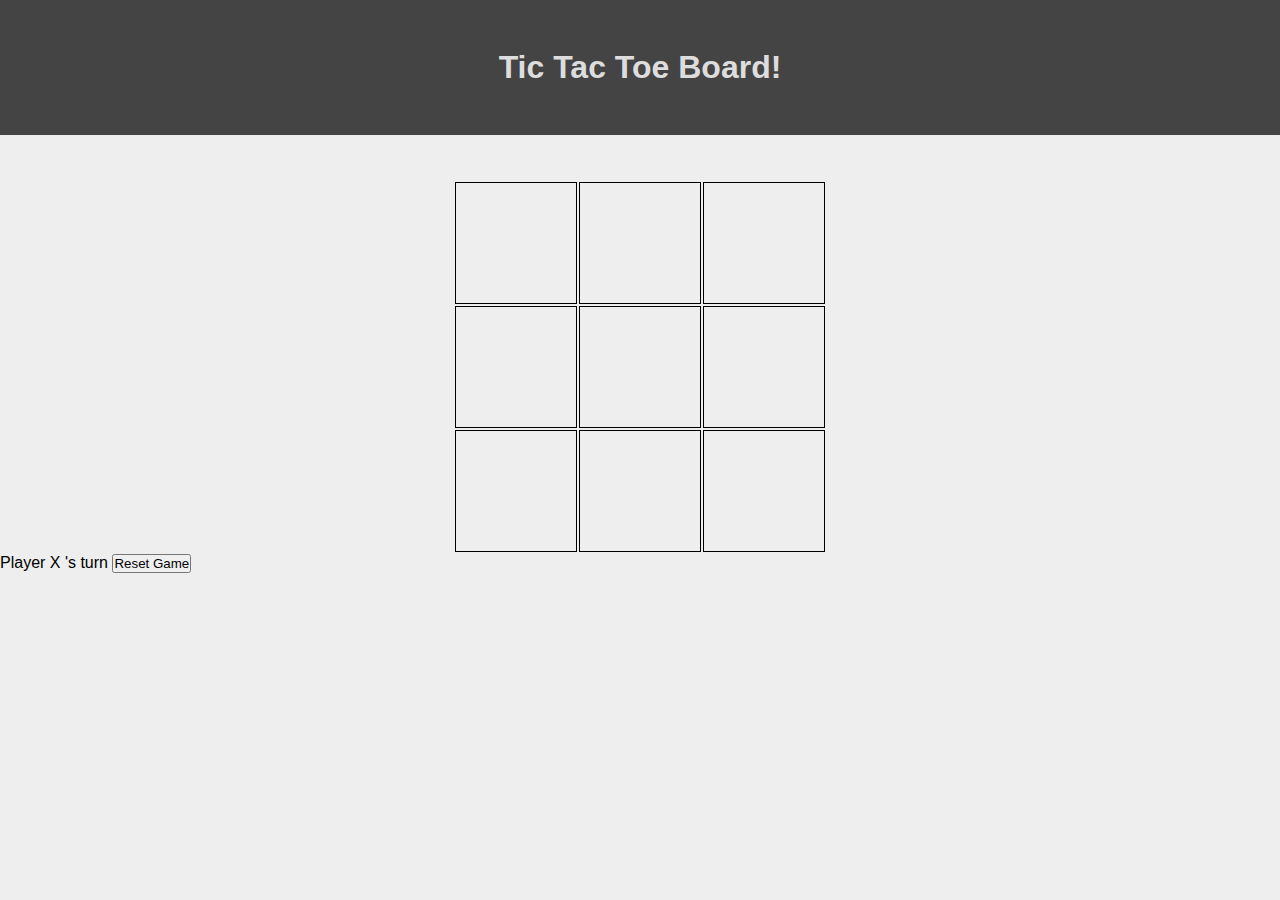
<file: Part1/index.html>
<!DOCTYPE html>
<html lang="en">

<head>
  <meta charset="UTF-8" />
  <meta name="viewport" content="width=device-width, initial-scale=1.0" />
  <title>Tic Tac Toe</title>
  <link rel="stylesheet" href="./index.css" />
</head>

<body>
  <nav>
    <h1>Tic Tac Toe Board!</h1>
  </nav>
  <main>
    <table>
      <tr class="row">
        <td id="0" onclick="play(0)"></td>
        <td id="1" onclick="play(1)"></td>
        <td id="2" onclick="play(2)"></td>
      </tr>
      <tr class="row">
        <td id="3" onclick="play(3)"></td>
        <td id="4" onclick="play(4)"></td>
        <td id="5" onclick="play(5)"></td>
      </tr>
      <tr class="row">
        <td id="6" onclick="play(6)"></td>
        <td id="7" onclick="play(7)"></td>
        <td id="8" onclick="play(8)"></td>
      </tr>
    </table>
    <span>Player </span>
    <span id="player">X</span>
    <span>'s turn</span>
    <button onclick="reset()">Reset Game</button>
  </main>

  <script src="./index.js"></script>
</body>

</html>
</file>
<file: Part1/index.css>
* {
    margin: 0;
    padding: 0;
    font-family: Arial, Helvetica, sans-serif;
  }

  nav {
      height: 15vh;
      background: #444;
      color: #DDD;
  }

  main {
      background: #EEE;
      height: 85vh;
  }

  table,
  section,
  nav {
      display: flex;
      justify-content: center;
      align-items: center;
  }

  table {
      padding-top: 5vh;
  }

.row td {
    height: 120px;
    width: 120px;
    border: 1px solid #000;
    text-align: center;
    font-size: 2em;
}

span {
    position: relative;
    float: center;
}
</file>
